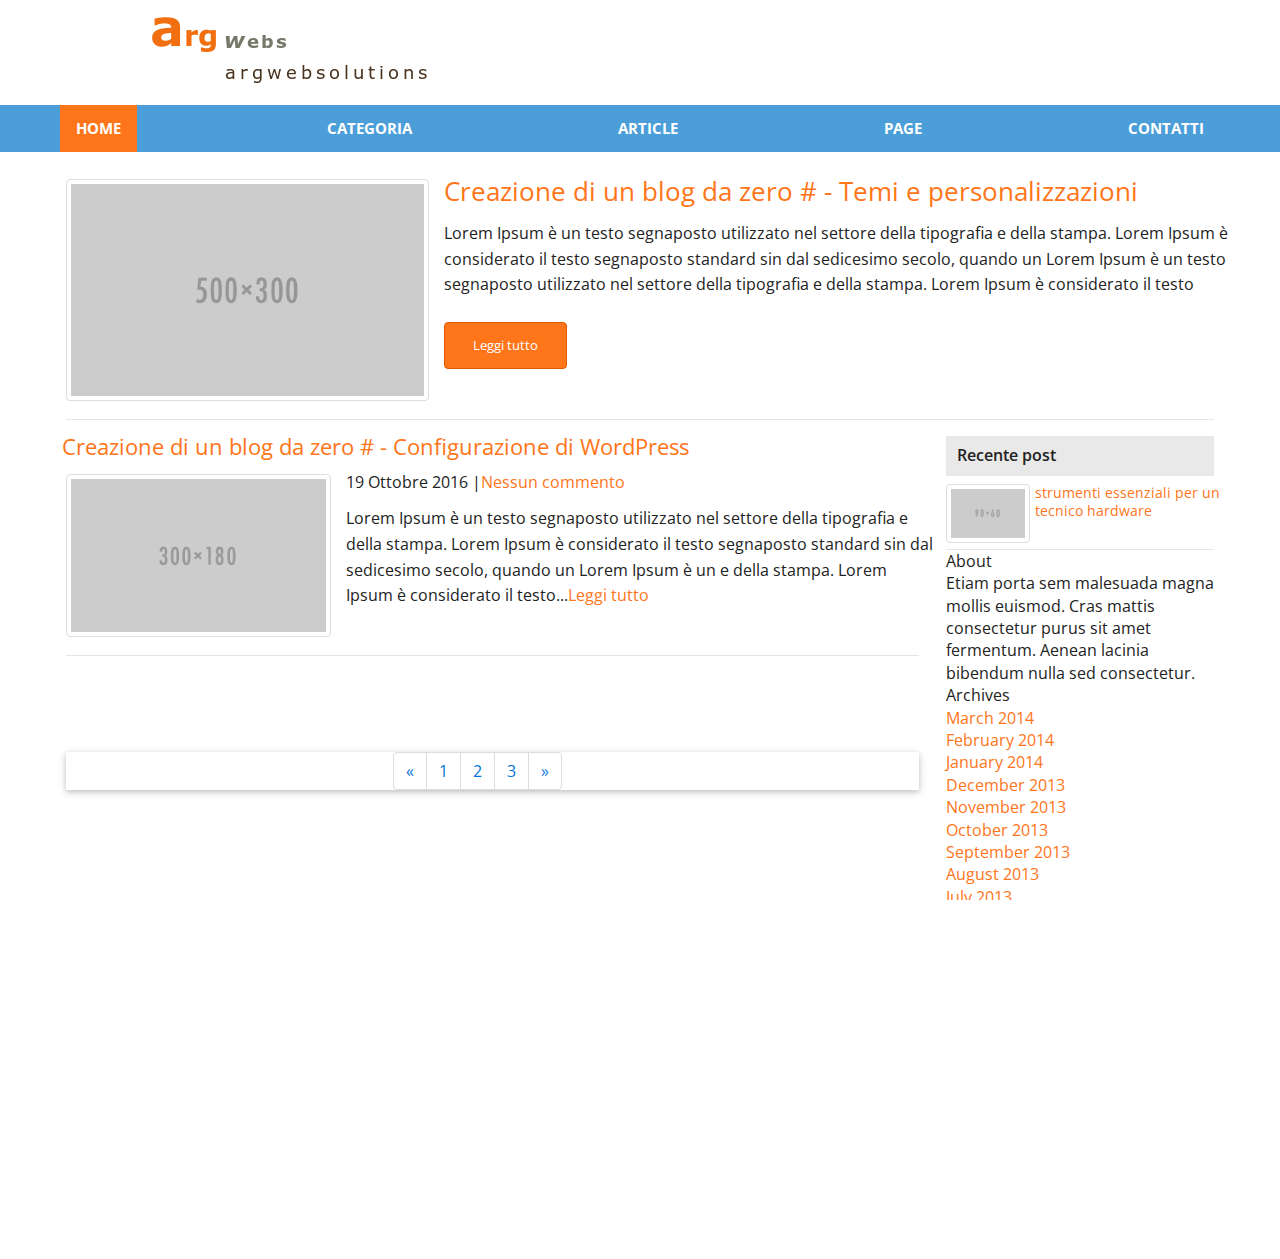
<file: index.html>
<!DOCTYPE html>
<html lang="it">
<head>
    <meta charset="UTF-8">
    <title>Come creare o gestire sito web o blog |ThemeSolo </title>
        <meta name="viewport" content="width=device-width, initial-scale=1, shrink-to-fit=no">
        <meta name="description" content="A Bootstrap Blog Template">
        <meta name="keywords" content="HTML,CSS,XML,JavaScript">
        <meta name="author" content="Cangue J.Ganda">
        <meta http-equiv="x-ua-compatible" content="IE=edge">
        
        <!-- Carica i file da google fonts -->
        
        <link href="https://fonts.googleapis.com/css?family=Open+Sans:400,700,700i" rel="stylesheet">
        
        <!-- Carica Icons font awesome-->
        
        <link rel="stylesheet" href="css/font-awesome.min.css">
        
        <!-- Carica i file css-->
        
        
        <link rel="stylesheet" href="css/bootsrap.css">
        <link rel="stylesheet" href="css/reset.css">
        <link rel="stylesheet" href="css/style.css">
        
         
</head>
<body>

  
  
      
<!--- ####################    start blog-logo      ########################-->
      
       <header class="blog-header">
       <div class="wrap">
        <div class="container-fluid">
        <div class="row">
        
         <div class="col-xs-12 col-md-4 logo">
          <a href="index.html">
              <img src="img/logo.png" class="logo_img" alt="logo del sito">
          </a>
          </div>
          
          <div class="col-xs-12 col-md-8 right_header">

          </div>
          </div>
        </div>
        </div>

 <!--########################  start blog-menu/search bar  ######################## -->         
         
<div class="containerMenu">
<div class="container-fluid">

  <div class="blog-menu-searcbar wrap">
         
          <button type="button" class="button-cerca hidden-md-up" data-toggle="collapse" data-target="#tab-cercare" aria-expanded="false"><i class="fa fa-search"></i></button>
         <button type="button" class="button-menu hidden-md-up" data-toggle="collapse" data-target="#menu-principale" aria-expanded="false"><i class="fa fa-reorder"></i></button>
          
          <form action="#" class="collapse" id="tab-cercare">
              <div class="content-tab-cercare">
                  <input type="text" placeholder="Cerca...">
                  <input type="submit" value="Cerca">
              </div>
          </form>
          
          
     
        	
          <nav id="menu-principale" class="collapse ">
              
              <ul role="menu">
                  <li role="menuitem" class="active"><a href="index.html">Home</a></li>
                  <li><a href="category.html">categoria</a></li>
                  <li><a href="single-article.html">article</a></li>
                  <li><a href="single-page.html">page</a></li>
                  <li><a href="contato.html">contatti</a></li>
              </ul>
          </nav>
            
       </div> <!--end /.blog-menu/search bar   -->
          </div></div>
           
           
       </header>
        
        
   
    
	
    <main class="blog-home">
    
<!---########################  start blog-vetrina  ########################-->
         <div class="blog-vetrina">
          <article itemscope itemtype="http://schema.org/BlogPosting">
        <div class="container-fluid">
       
         <div class="row">
          <div class="col-xs-12 col-md-4 vetimg">
          
          <img class="img-thumbnail" src="img/-text1.png" alt="thumbnails">
         
          </div>
          
          <div class="col-xs-12 col-md-8 conteent-p">
              <header> 
              <h2> <a href="#"> Creazione di un blog da zero #  - Temi e personalizzazioni</a></h2> 
              </header>
           
           <p> Lorem Ipsum è un testo segnaposto utilizzato nel settore della tipografia e della stampa. Lorem Ipsum è considerato il testo segnaposto standard sin dal sedicesimo secolo, quando un Lorem Ipsum è un testo segnaposto utilizzato nel settore della tipografia e della stampa. Lorem Ipsum è considerato il testo </p>
           
           
            <button type="button" class="btn btn-success">Leggi tutto</button> 
            </div>
         </div>
        </div>
           </article>
            <hr>
           </div><!--end /.blog-vetrina  -->
          


<div class="container-fluid">

      <div class="row">
      
<!---######################## start article-list ########################-->
      <div class=" col-md-12 col-lg-9 article-listx">
       
        <article class="row" itemscope itemtype="http://schema.org/BlogPosting">
             <header style="width: 100%;"> 
              <h3> <a href="#">Creazione di un blog da zero #  - Configurazione di WordPress</a></h3> 
              </header>
              
          <div class="col-xs-12 col-md-12 col-lg-4 conteimg"> 
          <img class="img-thumbnail" src="img/-text2.png" alt="thumbnails">
          </div>
          
          <div class="col-xs-12 col-md-12 col-lg-8 conteent-p ">
          <span class="post-mata"> 
           <span class="posted-on">19 Ottobre 2016 </span>|<span class="comentario">Nessun commento</span>
              </span>
           
           <p> Lorem Ipsum è un testo segnaposto utilizzato nel settore della tipografia e della stampa. Lorem Ipsum è considerato il testo segnaposto standard sin dal sedicesimo secolo, quando un Lorem Ipsum è un  e della stampa. Lorem Ipsum è considerato il testo...<a href="#">Leggi tutto</a> </p>
           
           </div>
            

          


        </article> <hr>
        
<!---######################## blog-pagination   ########################-->
<div class="blog-pagination">
<nav aria-label="Page navigation">
  <ul class="pagination">
    <li class="page-item">
      <a class="page-link" href="#" aria-label="Previous">
        <span aria-hidden="true">&laquo;</span>
        <span class="sr-only">Previous</span>
      </a>
    </li>
    <li class="page-item"><a class="page-link" href="#">1</a></li>
    <li class="page-item"><a class="page-link" href="#">2</a></li>
    <li class="page-item"><a class="page-link" href="#">3</a></li>
    <li class="page-item">
      <a class="page-link" href="#" aria-label="Next">
        <span aria-hidden="true">&raquo;</span>
        <span class="sr-only">Next</span>
      </a>
    </li>
  </ul>
</nav>
</div>       
        
        
        
         
           </div><!--end /.article-list  -->
        
<!---######################## blog-sidebar  ########################-->
       
        <aside class="col-md-12 col-lg-3 blog-sidebar ">
        
         <h4 class="h6"> Recente post</h4>
        <div class="row recentPost">
          
           <div class="col-xs-3 col-sm-2 col-md-4 sideimg"> <img class="img-thumbnail" src="img/-text3.png" alt="thumbnails">
           </div>
           <div class=" col-xs-9 col-sm-10 col-md-8 sidetx "> <a href="#"> strumenti essenziali per un tecnico hardware
           </a> </div>
            
            
        </div>
         <hr class="sideHr">
          <div class="sidebar-module sidebar-module-inset">
            <h4>About</h4>
            <p>Etiam porta <em>sem malesuada magna</em> mollis euismod. Cras mattis consectetur purus sit amet fermentum. Aenean lacinia bibendum nulla sed consectetur.</p>
          </div>
          <div class="sidebar-module">
            <h5>Archives</h5>
            <ol class="list-unstyled">
              <li><a href="#">March 2014</a></li>
              <li><a href="#">February 2014</a></li>
              <li><a href="#">January 2014</a></li>
              <li><a href="#">December 2013</a></li>
              <li><a href="#">November 2013</a></li>
              <li><a href="#">October 2013</a></li>
              <li><a href="#">September 2013</a></li>
              <li><a href="#">August 2013</a></li>
              <li><a href="#">July 2013</a></li>
              <li><a href="#">June 2013</a></li>
              <li><a href="#">May 2013</a></li>
              <li><a href="#">April 2013</a></li>
            </ol>
          </div>
          <div class="sidebar-module">
            <h4>Elsewhere</h4>
            <ol class="list-unstyled">
              <li><a href="#">GitHub</a></li>
              <li><a href="#">Twitter</a></li>
              <li><a href="#">Facebook</a></li>
            </ol>
          </div>
        </aside><!-- /.blog-sidebar -->

      </div><!-- /.row -->

    </div><!--end /.article-list  -->

        

    </main><!--end / main  -->
      
    
<!--######################## blog-footer  ########################-->
    <footer class="blog-footer">
     
      <div class="suport">
       <div class="blog-footer-menu">
 
          <div class="cantainer">
            <div class="row">
            
            <div class="col-xs-12 col-sm-6 col-md-6">
             <ul class="footer-menu">
            <li><a href="#">Principal</a></li>
            <li><a href="#">Cursos</a></li>
            <li><a href="#">Fórum</a></li>
            <li><a href="#">Siga</a></li>
            <li><a href="#">Sobre</a></li>
            <li><a href="#">Contato</a></li>
            </ul>
            </div>

       
         <div class="col-xs-12 col-sm-6 col-md-6">
         <ul class="footer-social">
            <li><a href="#"><span id="#"></span>Facebook</a></li>
            <li><a href="#"><span id="##"></span>Twiter</a></li>
            <li><a href="#"><span id="###"></span>Youtube</a></li>
        </ul></div>
    
        </div>
        </div>
        
        
        </div>
        </div>
        
        <p class="text-center ">© 2017 - argwebs | Tutti i diritti riservati <br>
E 'vietata la riproduzione totale o parziale di qualsiasi contenuto di questo sito web.site.</p>

    </footer>
   
    <a class="Tornasu" href="#">Torna su</a>
  
    
 <!-- Carica i file javascript e jquery carica prima jquey -->
   
    <script src="js/jquery-3.1.1.min.js"></script>
    <script src="js/bootstrap.min.js"></script>
    
</body>
</html>
</file>
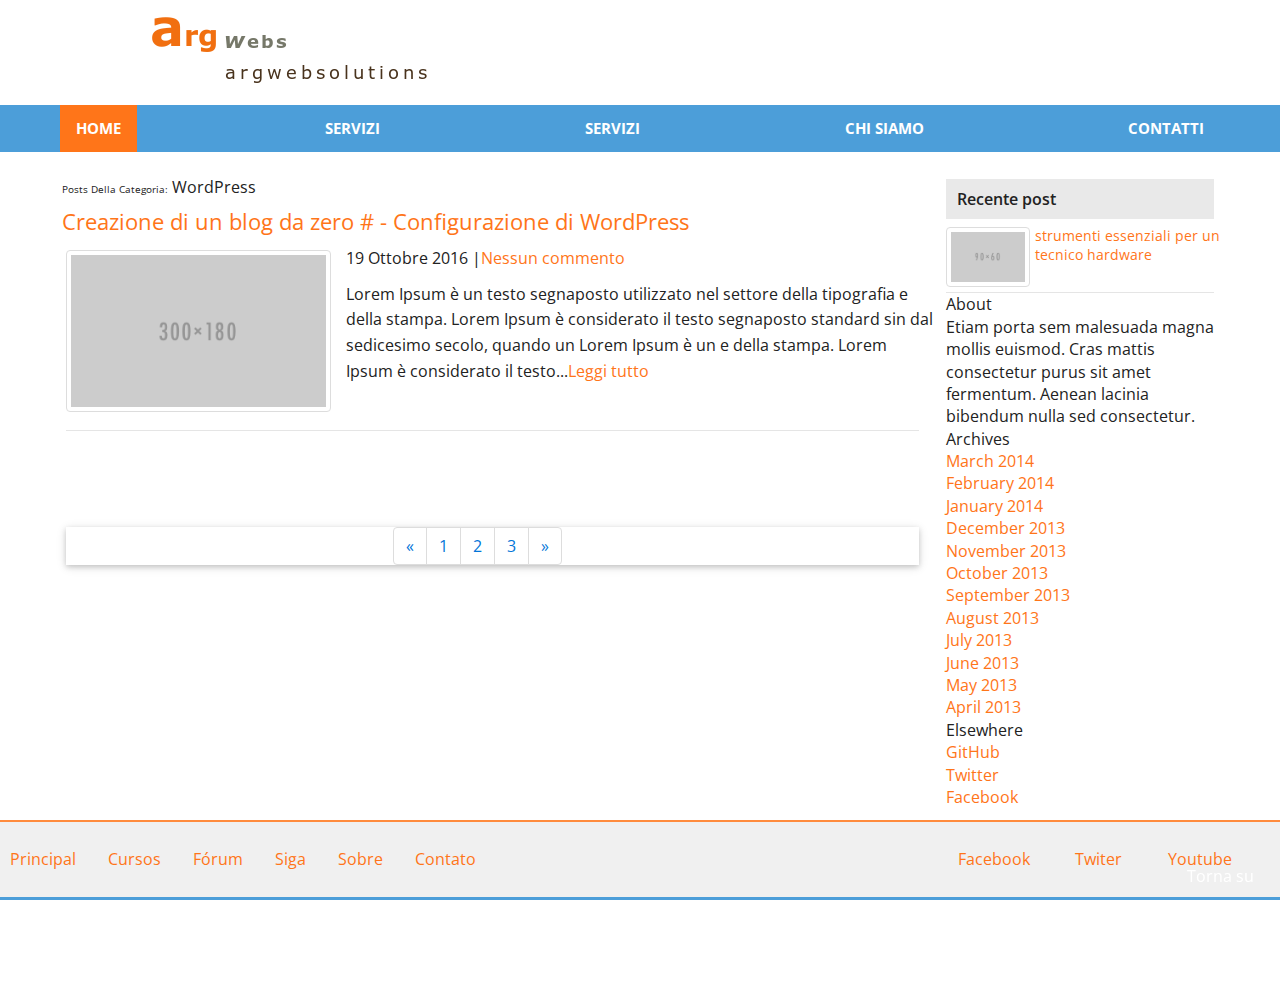
<file: category.html>
<!DOCTYPE html>
<html lang="it">
<head>
    <meta charset="UTF-8">
    <title>Come creare o gestire sito web o blog |ThemeSolo </title>
        <meta name="viewport" content="width=device-width, initial-scale=1, shrink-to-fit=no">
        <meta name="description" content="A Bootstrap Blog Template">
        <meta name="keywords" content="HTML,CSS,XML,JavaScript">
        <meta name="author" content="Cangue J.Ganda">
        <meta http-equiv="x-ua-compatible" content="IE=edge">
        
        <!-- Carica i file da google fonts -->
        
        <link href="https://fonts.googleapis.com/css?family=Open+Sans:400,700,700i" rel="stylesheet">
        
        <!-- Carica Icons font awesome-->
        
        <link rel="stylesheet" href="css/font-awesome.min.css">
        
        <!-- Carica i file css-->
        
        
        <link rel="stylesheet" href="css/bootsrap.css">
        <link rel="stylesheet" href="css/reset.css">
    
        <link rel="stylesheet" href="css/style.css">
        
         
</head>
<body>

  
    <section class="blog-header">
      
<!--- ####################    start blog-logo      ########################-->
      
       <header class="testata">
       <div class="wrap">
        <div class="container-fluid">
        <div class="row">
        
         <div class="col-xs-12 col-md-4 logo">
          <a href="index.html">
              <img src="img/logo.png" class="logo_img" alt="logo del sito">
          </a>
          </div>
          
          <div class="col-xs-12 col-md-8 right_header">

          </div>
          </div>
        </div>
        </div>

 <!--########################  start blog-menu/search bar  ######################## -->         
         
<div class="containerMenu">
<div class="container-fluid">

  <div class="blog-menu-searcbar wrap">
         
          <button type="button" class="button-cerca hidden-md-up" data-toggle="collapse" data-target="#tab-cercare" aria-expanded="false"><i class="fa fa-search"></i></button>
         <button type="button" class="button-menu hidden-md-up" data-toggle="collapse" data-target="#menu-principale" aria-expanded="false"><i class="fa fa-reorder"></i></button>
          
          <form action="#" class="collapse" id="tab-cercare">
              <div class="content-tab-cercare">
                  <input type="text" placeholder="Cerca...">
                  <input type="submit" value="Cerca">
              </div>
          </form>
          
          
     
        	
          <nav  role="menubar" id="menu-principale" class="collapse ">
              
              <ul role="menu">
                  <li role="menuitem" class="active"><a href="index.html">Home</a></li>
                  <li><a href="#">servizi</a></li>
                  <li><a href="#">servizi</a></li>
                  <li><a href="#">chi siamo</a></li>
                  <li><a href="#">contatti</a></li>
              </ul>
          </nav>
            
       </div> <!--end /.blog-menu/search bar   -->
          </div></div>
           
           
       </header>
        
        
    </section>
    
	
    <main  role="main" class="blog-category">
    
<!---########################  start blog-vetrina  ########################-->

          


<div class="container-fluid">

      <div class="row">
      
<!---######################## start article-list ########################-->
      <div class=" col-md-12 col-lg-9 article-listx">
       
        <article class="row" itemscope itemtype="http://schema.org/BlogPosting">
            <span class="xcategx"> <small>Posts della categoria:</small> WordPress</span>
             <header style="width: 100%;"> 
              <h3> <a href="#">Creazione di un blog da zero #  - Configurazione di WordPress</a></h3> 
              </header>
              
          <div class="col-xs-12 col-md-12 col-lg-4 conteimg"> 
          <img class="img-thumbnail" src="img/-text2.png" alt="thumbnails">
          </div>
          
          <div class="col-xs-12 col-md-12 col-lg-8 conteent-p ">
          <span class="post-mata"> 
           <span class="posted-on">19 Ottobre 2016 </span>|<span class="comentario">Nessun commento</span>
              </span>
           
           <p> Lorem Ipsum è un testo segnaposto utilizzato nel settore della tipografia e della stampa. Lorem Ipsum è considerato il testo segnaposto standard sin dal sedicesimo secolo, quando un Lorem Ipsum è un  e della stampa. Lorem Ipsum è considerato il testo...<a href="#">Leggi tutto</a> </p>
           
           </div>
            

          


        </article> <hr>
        
<!---######################## blog-pagination   ########################-->
<div class="blog-pagination">
<nav aria-label="Page navigation">
  <ul class="pagination">
    <li class="page-item">
      <a class="page-link" href="#" aria-label="Previous">
        <span aria-hidden="true">&laquo;</span>
        <span class="sr-only">Previous</span>
      </a>
    </li>
    <li class="page-item"><a class="page-link" href="#">1</a></li>
    <li class="page-item"><a class="page-link" href="#">2</a></li>
    <li class="page-item"><a class="page-link" href="#">3</a></li>
    <li class="page-item">
      <a class="page-link" href="#" aria-label="Next">
        <span aria-hidden="true">&raquo;</span>
        <span class="sr-only">Next</span>
      </a>
    </li>
  </ul>
</nav>
</div>       
        
        
        
         
           </div><!--end /.article-list  -->
        
<!---######################## blog-sidebar  ########################-->
       
        <aside class="col-md-12 col-lg-3 blog-sidebar xcate ">
        
         <h4 class="h6"> Recente post</h4>
        <div class="row recentPost">
          
           <div class="col-xs-3 col-sm-2 col-md-4 sideimg"> <img class="img-thumbnail" src="img/-text3.png" alt="thumbnails">
           </div>
           <div class=" col-xs-9 col-sm-10 col-md-8 sidetx "> <a href="#"> strumenti essenziali per un tecnico hardware
           </a> </div>
            
            
        </div>
         <hr class="sideHr">
          <div class="sidebar-module sidebar-module-inset">
            <h4>About</h4>
            <p>Etiam porta <em>sem malesuada magna</em> mollis euismod. Cras mattis consectetur purus sit amet fermentum. Aenean lacinia bibendum nulla sed consectetur.</p>
          </div>
          <div class="sidebar-module">
            <h5>Archives</h5>
            <ol class="list-unstyled">
              <li><a href="#">March 2014</a></li>
              <li><a href="#">February 2014</a></li>
              <li><a href="#">January 2014</a></li>
              <li><a href="#">December 2013</a></li>
              <li><a href="#">November 2013</a></li>
              <li><a href="#">October 2013</a></li>
              <li><a href="#">September 2013</a></li>
              <li><a href="#">August 2013</a></li>
              <li><a href="#">July 2013</a></li>
              <li><a href="#">June 2013</a></li>
              <li><a href="#">May 2013</a></li>
              <li><a href="#">April 2013</a></li>
            </ol>
          </div>
          <div class="sidebar-module">
            <h4>Elsewhere</h4>
            <ol class="list-unstyled">
              <li><a href="#">GitHub</a></li>
              <li><a href="#">Twitter</a></li>
              <li><a href="#">Facebook</a></li>
            </ol>
          </div>
        </aside><!-- /.blog-sidebar -->

      </div><!-- /.row -->

    </div><!--end /.article-list  -->

        

    </main><!--end / main  -->
      
    
<!--######################## blog-footer  ########################-->
    <footer class="blog-footer">
     
      <div class="suport">
       <div class="blog-footer-menu">
 
          <div class="cantainer">
            <div class="row">
            
            <div class="col-xs-12 col-sm-6 col-md-6">
             <ul class="footer-menu">
            <li><a href="#">Principal</a></li>
            <li><a href="#">Cursos</a></li>
            <li><a href="#">Fórum</a></li>
            <li><a href="#">Siga</a></li>
            <li><a href="#">Sobre</a></li>
            <li><a href="#">Contato</a></li>
            </ul>
            </div>

       
         <div class="col-xs-12 col-sm-6 col-md-6">
         <ul class="footer-social">
            <li><a href="#"><span id="#"></span>Facebook</a></li>
            <li><a href="#"><span id="##"></span>Twiter</a></li>
            <li><a href="#"><span id="###"></span>Youtube</a></li>
        </ul></div>
    
        </div>
        </div>
        
        
        </div>
        </div>
        
        <p class="text-center ">© 2017 - argwebs | Tutti i diritti riservati <br>
E 'vietata la riproduzione totale o parziale di qualsiasi contenuto di questo sito web.site.</p>

    </footer>
   
    <a class="Tornasu" href="#">Torna su</a>
  
    
 <!-- Carica i file javascript e jquery carica prima jquey -->
   
    <script src="js/jquery-3.1.1.min.js"></script>
    <script src="js/bootstrap.min.js"></script>
    
</body>
</html>
</file>
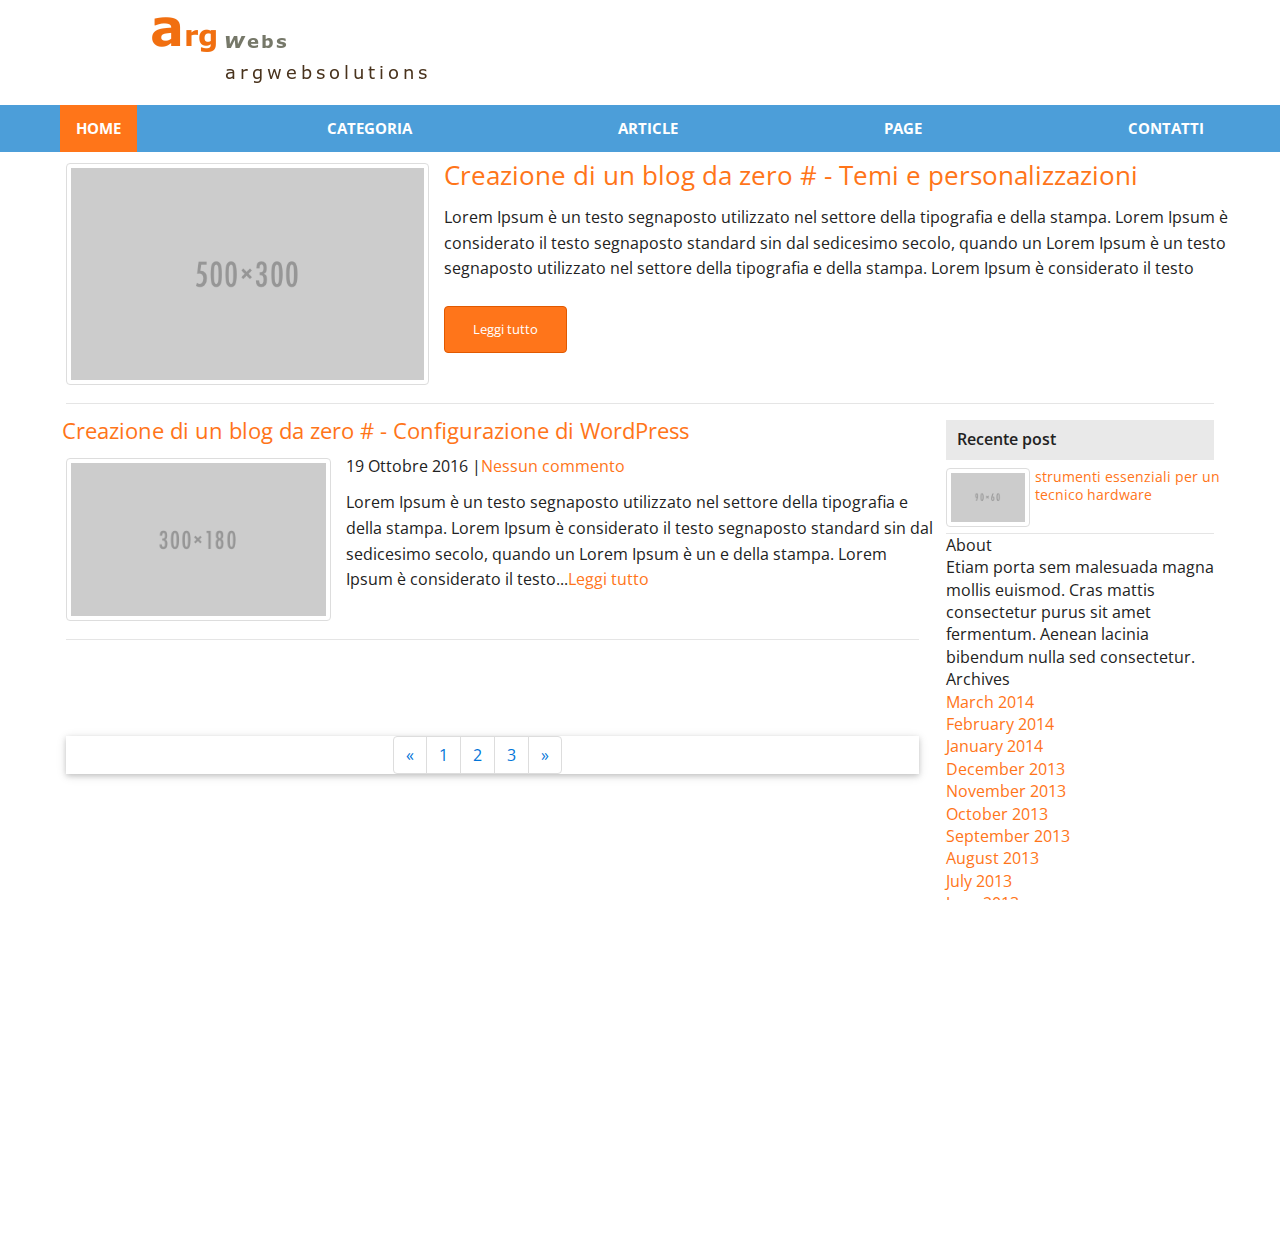
<file: contato.html>
<!DOCTYPE html>
<html lang="it">
<head>
    <meta charset="UTF-8">
    <title>Come creare o gestire sito web o blog |ThemeSolo </title>
        <meta name="viewport" content="width=device-width, initial-scale=1, shrink-to-fit=no">
        <meta name="description" content="A Bootstrap Blog Template">
        <meta name="keywords" content="HTML,CSS,XML,JavaScript">
        <meta name="author" content="Cangue J.Ganda">
        <meta http-equiv="x-ua-compatible" content="IE=edge">
        
        <!-- Carica i file da google fonts -->
        
        <link href="https://fonts.googleapis.com/css?family=Open+Sans:400,700,700i" rel="stylesheet">
        
        <!-- Carica Icons font awesome-->
        
        <link rel="stylesheet" href="css/font-awesome.min.css">
        
        <!-- Carica i file css-->
        
        
        <link rel="stylesheet" href="css/bootsrap.css">
        <link rel="stylesheet" href="css/reset.css">
    
        <link rel="stylesheet" href="css/style.css">
        
         
</head>
<body>

  
<!--- ####################    start blog-logo      ########################-->
      
       <header class="blog-header">
       <div class="wrap">
        <div class="container-fluid">
        <div class="row">
        
         <div class="col-xs-12 col-md-4 logo">
          <a href="index.html">
              <img src="img/logo.png" class="logo_img" alt="logo del sito">
          </a>
          </div>
          
          <div class="col-xs-12 col-md-8 right_header">

          </div>
          </div>
        </div>
        </div>

 <!--########################  start blog-menu/search bar  ######################## -->         
         
<div class="containerMenu">
<div class="container-fluid">

  <div class="blog-menu-searcbar wrap">
         
          <button type="button" class="button-cerca hidden-md-up" data-toggle="collapse" data-target="#tab-cercare" aria-expanded="false"><i class="fa fa-search"></i></button>
         <button type="button" class="button-menu hidden-md-up" data-toggle="collapse" data-target="#menu-principale" aria-expanded="false"><i class="fa fa-reorder"></i></button>
          
          <form action="#" class="collapse" id="tab-cercare">
              <div class="content-tab-cercare">
                  <input type="text" placeholder="Cerca...">
                  <input type="submit" value="Cerca">
              </div>
          </form>
          
          
     
        	
          <nav id="menu-principale" class="collapse ">
              
              <ul role="menu">
                  <li role="menuitem" class="active"><a href="index.html">Home</a></li>
                  <li><a href="category.html">categoria</a></li>
                  <li><a href="single-article.html">article</a></li>
                  <li><a href="single-page.html">page</a></li>
                  <li><a href="contato.html">contatti</a></li>
              </ul>
          </nav>
            
       </div> <!--end /.blog-menu/search bar   -->
          </div></div>
           
           
       </header>
    
	
    <main class="contato">
    
<!---########################  start blog-vetrina  ########################-->
         <div class="blog-vetrina">
          <article itemscope itemtype="http://schema.org/BlogPosting">
        <div class="container-fluid">
       
         <div class="row">
          <div class="col-xs-12 col-md-4 vetimg">
          
          <img class="img-thumbnail" src="img/-text1.png" alt="thumbnails">
         
          </div>
          
          <div class="col-xs-12 col-md-8 conteent-p">
              <header> 
              <h2> <a href="#"> Creazione di un blog da zero #  - Temi e personalizzazioni</a></h2> 
              </header>
           
           <p> Lorem Ipsum è un testo segnaposto utilizzato nel settore della tipografia e della stampa. Lorem Ipsum è considerato il testo segnaposto standard sin dal sedicesimo secolo, quando un Lorem Ipsum è un testo segnaposto utilizzato nel settore della tipografia e della stampa. Lorem Ipsum è considerato il testo </p>
           
           
            <button type="button" class="btn btn-success">Leggi tutto</button> 
            </div>
         </div>
        </div>
           </article>
            <hr>
           </div><!--end /.blog-vetrina  -->
          


<div class="container-fluid">

      <div class="row">
      
<!---######################## start article-list ########################-->
      <div class=" col-md-12 col-lg-9 article-listx">
       
        <article class="row" itemscope itemtype="http://schema.org/BlogPosting">
             <header style="width: 100%;"> 
              <h3> <a href="#">Creazione di un blog da zero #  - Configurazione di WordPress</a></h3> 
              </header>
              
          <div class="col-xs-12 col-md-12 col-lg-4 conteimg"> 
          <img class="img-thumbnail" src="img/-text2.png" alt="thumbnails">
          </div>
          
          <div class="col-xs-12 col-md-12 col-lg-8 conteent-p ">
          <span class="post-mata"> 
           <span class="posted-on">19 Ottobre 2016 </span>|<span class="comentario">Nessun commento</span>
              </span>
           
           <p> Lorem Ipsum è un testo segnaposto utilizzato nel settore della tipografia e della stampa. Lorem Ipsum è considerato il testo segnaposto standard sin dal sedicesimo secolo, quando un Lorem Ipsum è un  e della stampa. Lorem Ipsum è considerato il testo...<a href="#">Leggi tutto</a> </p>
           
           </div>
            

          


        </article> <hr>
        
<!---######################## blog-pagination   ########################-->
<div class="blog-pagination">
<nav aria-label="Page navigation">
  <ul class="pagination">
    <li class="page-item">
      <a class="page-link" href="#" aria-label="Previous">
        <span aria-hidden="true">&laquo;</span>
        <span class="sr-only">Previous</span>
      </a>
    </li>
    <li class="page-item"><a class="page-link" href="#">1</a></li>
    <li class="page-item"><a class="page-link" href="#">2</a></li>
    <li class="page-item"><a class="page-link" href="#">3</a></li>
    <li class="page-item">
      <a class="page-link" href="#" aria-label="Next">
        <span aria-hidden="true">&raquo;</span>
        <span class="sr-only">Next</span>
      </a>
    </li>
  </ul>
</nav>
</div>       
        
        
        
         
           </div><!--end /.article-list  -->
        
<!---######################## blog-sidebar  ########################-->
       
        <aside class="col-md-12 col-lg-3 blog-sidebar ">
        
         <h4 class="h6"> Recente post</h4>
        <div class="row recentPost">
          
           <div class="col-xs-3 col-sm-2 col-md-4 sideimg"> <img class="img-thumbnail" src="img/-text3.png" alt="thumbnails">
           </div>
           <div class=" col-xs-9 col-sm-10 col-md-8 sidetx "> <a href="#"> strumenti essenziali per un tecnico hardware
           </a> </div>
            
            
        </div>
         <hr class="sideHr">
          <div class="sidebar-module sidebar-module-inset">
            <h4>About</h4>
            <p>Etiam porta <em>sem malesuada magna</em> mollis euismod. Cras mattis consectetur purus sit amet fermentum. Aenean lacinia bibendum nulla sed consectetur.</p>
          </div>
          <div class="sidebar-module">
            <h5>Archives</h5>
            <ol class="list-unstyled">
              <li><a href="#">March 2014</a></li>
              <li><a href="#">February 2014</a></li>
              <li><a href="#">January 2014</a></li>
              <li><a href="#">December 2013</a></li>
              <li><a href="#">November 2013</a></li>
              <li><a href="#">October 2013</a></li>
              <li><a href="#">September 2013</a></li>
              <li><a href="#">August 2013</a></li>
              <li><a href="#">July 2013</a></li>
              <li><a href="#">June 2013</a></li>
              <li><a href="#">May 2013</a></li>
              <li><a href="#">April 2013</a></li>
            </ol>
          </div>
          <div class="sidebar-module">
            <h4>Elsewhere</h4>
            <ol class="list-unstyled">
              <li><a href="#">GitHub</a></li>
              <li><a href="#">Twitter</a></li>
              <li><a href="#">Facebook</a></li>
            </ol>
          </div>
        </aside><!-- /.blog-sidebar -->

      </div><!-- /.row -->

    </div><!--end /.article-list  -->

        

    </main><!--end / main  -->
      
    
<!--######################## blog-footer  ########################-->
    <footer class="blog-footer">
     
      <div class="suport">
       <div class="blog-footer-menu">
 
          <div class="cantainer">
            <div class="row">
            
            <div class="col-xs-12 col-sm-6 col-md-6">
             <ul class="footer-menu">
            <li><a href="#">Principal</a></li>
            <li><a href="#">Cursos</a></li>
            <li><a href="#">Fórum</a></li>
            <li><a href="#">Siga</a></li>
            <li><a href="#">Sobre</a></li>
            <li><a href="#">Contato</a></li>
            </ul>
            </div>

       
         <div class="col-xs-12 col-sm-6 col-md-6">
         <ul class="footer-social">
            <li><a href="#"><span id="#"></span>Facebook</a></li>
            <li><a href="#"><span id="##"></span>Twiter</a></li>
            <li><a href="#"><span id="###"></span>Youtube</a></li>
        </ul></div>
    
        </div>
        </div>
        
        
        </div>
        </div>
        
        <p class="text-center ">© 2017 - argwebs | Tutti i diritti riservati <br>
E 'vietata la riproduzione totale o parziale di qualsiasi contenuto di questo sito web.site.</p>

    </footer>
   
    <a class="Tornasu" href="#">Torna su</a>
  
    
 <!-- Carica i file javascript e jquery carica prima jquey -->
   
    <script src="js/jquery-3.1.1.min.js"></script>
    <script src="js/bootstrap.min.js"></script>
    
</body>
</html>
</file>
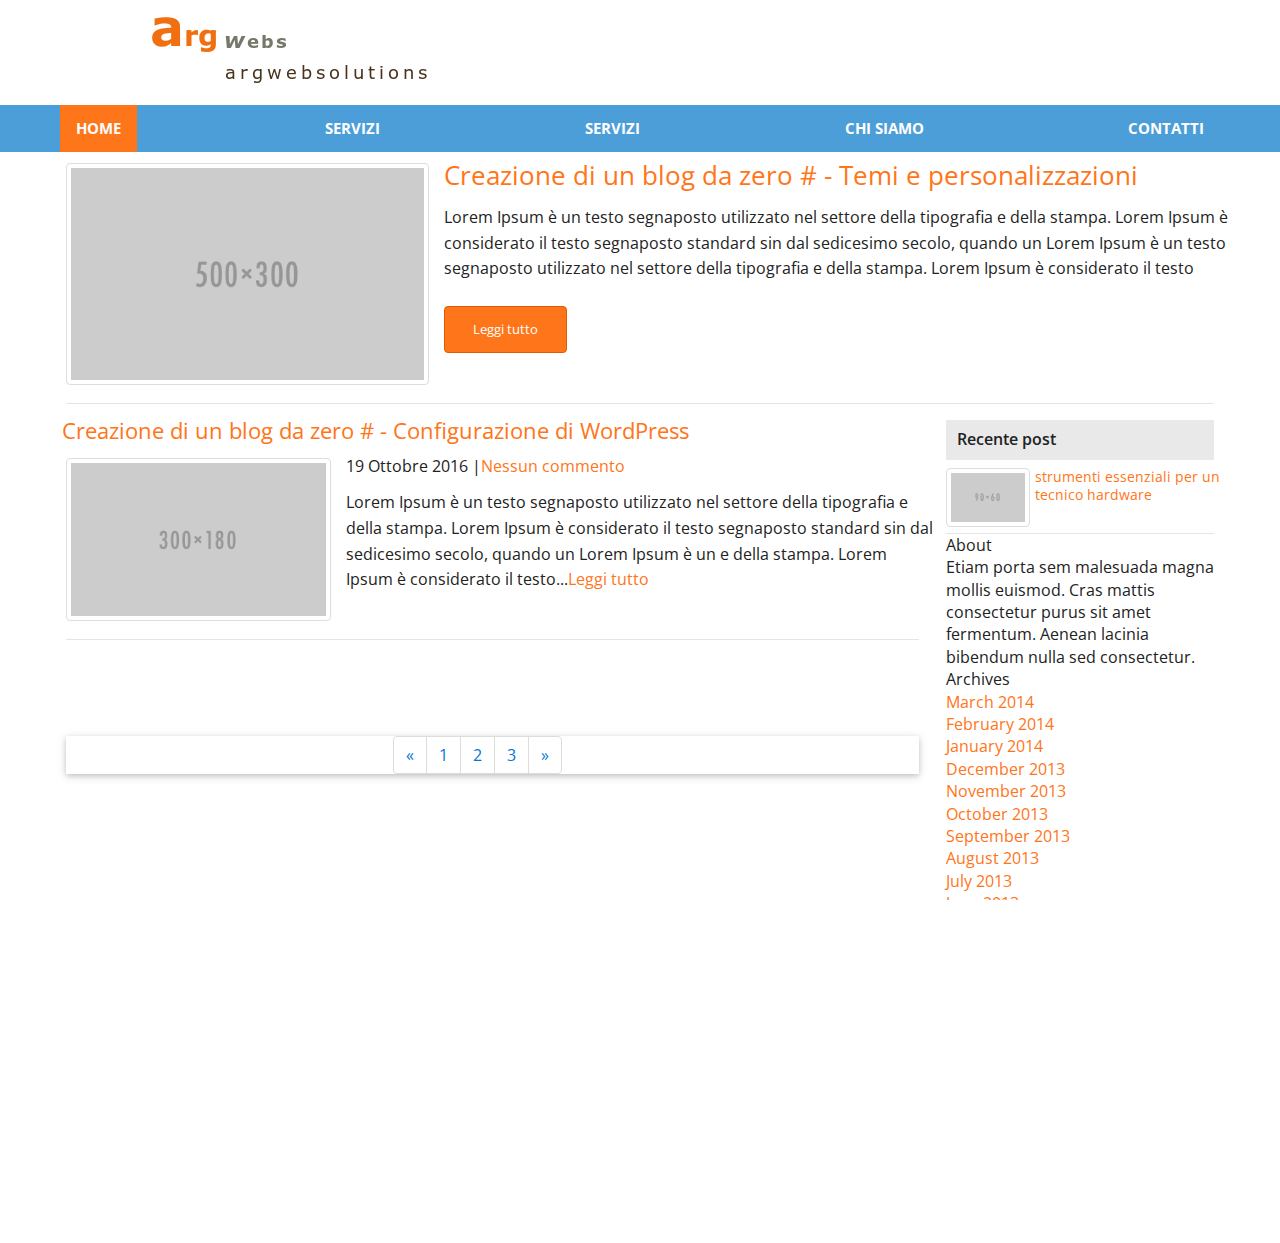
<file: single-article.html>
<!DOCTYPE html>
<html lang="it">
<head>
    <meta charset="UTF-8">
    <title>Come creare o gestire sito web o blog |ThemeSolo </title>
        <meta name="viewport" content="width=device-width, initial-scale=1, shrink-to-fit=no">
        <meta name="description" content="A Bootstrap Blog Template">
        <meta name="keywords" content="HTML,CSS,XML,JavaScript">
        <meta name="author" content="Cangue J.Ganda">
        <meta http-equiv="x-ua-compatible" content="IE=edge">
        
        <!-- Carica i file da google fonts -->
        
        <link href="https://fonts.googleapis.com/css?family=Open+Sans:400,700,700i" rel="stylesheet">
        
        <!-- Carica Icons font awesome-->
        
        <link rel="stylesheet" href="css/font-awesome.min.css">
        
        <!-- Carica i file css-->
        
        
        <link rel="stylesheet" href="css/bootsrap.css">
        <link rel="stylesheet" href="css/reset.css">
    
        <link rel="stylesheet" href="css/style.css">
        
         
</head>
<body>

  
    <section class="blog-header">
      
<!--- ####################    start blog-logo      ########################-->
      
       <header class="testata">
       <div class="wrap">
        <div class="container-fluid">
        <div class="row">
        
         <div class="col-xs-12 col-md-4 logo">
          <a href="index.html">
              <img src="img/logo.png" class="logo_img" alt="logo del sito">
          </a>
          </div>
          
          <div class="col-xs-12 col-md-8 right_header">

          </div>
          </div>
        </div>
        </div>

 <!--########################  start blog-menu/search bar  ######################## -->         
         
<div class="containerMenu">
<div class="container-fluid">

  <div class="blog-menu-searcbar wrap">
         
          <button type="button" class="button-cerca hidden-md-up" data-toggle="collapse" data-target="#tab-cercare" aria-expanded="false"><i class="fa fa-search"></i></button>
         <button type="button" class="button-menu hidden-md-up" data-toggle="collapse" data-target="#menu-principale" aria-expanded="false"><i class="fa fa-reorder"></i></button>
          
          <form action="#" class="collapse" id="tab-cercare">
              <div class="content-tab-cercare">
                  <input type="text" placeholder="Cerca...">
                  <input type="submit" value="Cerca">
              </div>
          </form>
          
          
     
        	
          <nav  role="menubar" id="menu-principale" class="collapse ">
              
              <ul role="menu">
                  <li role="menuitem" class="active"><a href="index.html">Home</a></li>
                  <li><a href="#">servizi</a></li>
                  <li><a href="#">servizi</a></li>
                  <li><a href="#">chi siamo</a></li>
                  <li><a href="#">contatti</a></li>
              </ul>
          </nav>
            
       </div> <!--end /.blog-menu/search bar   -->
          </div></div>
           
           
       </header>
        
        
    </section>
    
	
    <main  role="main" class="single-article">
    
<!---########################  start blog-vetrina  ########################-->
         <div class="blog-vetrina">
          <article itemscope itemtype="http://schema.org/BlogPosting">
        <div class="container-fluid">
       
         <div class="row">
          <div class="col-xs-12 col-md-4 vetimg">
          
          <img class="img-thumbnail" src="img/-text1.png" alt="thumbnails">
         
          </div>
          
          <div class="col-xs-12 col-md-8 conteent-p">
              <header> 
              <h2> <a href="#"> Creazione di un blog da zero #  - Temi e personalizzazioni</a></h2> 
              </header>
           
           <p> Lorem Ipsum è un testo segnaposto utilizzato nel settore della tipografia e della stampa. Lorem Ipsum è considerato il testo segnaposto standard sin dal sedicesimo secolo, quando un Lorem Ipsum è un testo segnaposto utilizzato nel settore della tipografia e della stampa. Lorem Ipsum è considerato il testo </p>
           
           
            <button type="button" class="btn btn-success">Leggi tutto</button> 
            </div>
         </div>
        </div>
           </article>
            <hr>
           </div><!--end /.blog-vetrina  -->
          


<div class="container-fluid">

      <div class="row">
      
<!---######################## start article-list ########################-->
      <div class=" col-md-12 col-lg-9 article-listx">
       
        <article class="row" itemscope itemtype="http://schema.org/BlogPosting">
             <header style="width: 100%;"> 
              <h3> <a href="#">Creazione di un blog da zero #  - Configurazione di WordPress</a></h3> 
              </header>
              
          <div class="col-xs-12 col-md-12 col-lg-4 conteimg"> 
          <img class="img-thumbnail" src="img/-text2.png" alt="thumbnails">
          </div>
          
          <div class="col-xs-12 col-md-12 col-lg-8 conteent-p ">
          <span class="post-mata"> 
           <span class="posted-on">19 Ottobre 2016 </span>|<span class="comentario">Nessun commento</span>
              </span>
           
           <p> Lorem Ipsum è un testo segnaposto utilizzato nel settore della tipografia e della stampa. Lorem Ipsum è considerato il testo segnaposto standard sin dal sedicesimo secolo, quando un Lorem Ipsum è un  e della stampa. Lorem Ipsum è considerato il testo...<a href="#">Leggi tutto</a> </p>
           
           </div>
            

          


        </article> <hr>
        
<!---######################## blog-pagination   ########################-->
<div class="blog-pagination">
<nav aria-label="Page navigation">
  <ul class="pagination">
    <li class="page-item">
      <a class="page-link" href="#" aria-label="Previous">
        <span aria-hidden="true">&laquo;</span>
        <span class="sr-only">Previous</span>
      </a>
    </li>
    <li class="page-item"><a class="page-link" href="#">1</a></li>
    <li class="page-item"><a class="page-link" href="#">2</a></li>
    <li class="page-item"><a class="page-link" href="#">3</a></li>
    <li class="page-item">
      <a class="page-link" href="#" aria-label="Next">
        <span aria-hidden="true">&raquo;</span>
        <span class="sr-only">Next</span>
      </a>
    </li>
  </ul>
</nav>
</div>       
        
        
        
         
           </div><!--end /.article-list  -->
        
<!---######################## blog-sidebar  ########################-->
       
        <aside class="col-md-12 col-lg-3 blog-sidebar ">
        
         <h4 class="h6"> Recente post</h4>
        <div class="row recentPost">
          
           <div class="col-xs-3 col-sm-2 col-md-4 sideimg"> <img class="img-thumbnail" src="img/-text3.png" alt="thumbnails">
           </div>
           <div class=" col-xs-9 col-sm-10 col-md-8 sidetx "> <a href="#"> strumenti essenziali per un tecnico hardware
           </a> </div>
            
            
        </div>
         <hr class="sideHr">
          <div class="sidebar-module sidebar-module-inset">
            <h4>About</h4>
            <p>Etiam porta <em>sem malesuada magna</em> mollis euismod. Cras mattis consectetur purus sit amet fermentum. Aenean lacinia bibendum nulla sed consectetur.</p>
          </div>
          <div class="sidebar-module">
            <h5>Archives</h5>
            <ol class="list-unstyled">
              <li><a href="#">March 2014</a></li>
              <li><a href="#">February 2014</a></li>
              <li><a href="#">January 2014</a></li>
              <li><a href="#">December 2013</a></li>
              <li><a href="#">November 2013</a></li>
              <li><a href="#">October 2013</a></li>
              <li><a href="#">September 2013</a></li>
              <li><a href="#">August 2013</a></li>
              <li><a href="#">July 2013</a></li>
              <li><a href="#">June 2013</a></li>
              <li><a href="#">May 2013</a></li>
              <li><a href="#">April 2013</a></li>
            </ol>
          </div>
          <div class="sidebar-module">
            <h4>Elsewhere</h4>
            <ol class="list-unstyled">
              <li><a href="#">GitHub</a></li>
              <li><a href="#">Twitter</a></li>
              <li><a href="#">Facebook</a></li>
            </ol>
          </div>
        </aside><!-- /.blog-sidebar -->

      </div><!-- /.row -->

    </div><!--end /.article-list  -->

        

    </main><!--end / main  -->
      
    
<!--######################## blog-footer  ########################-->
    <footer class="blog-footer">
     
      <div class="suport">
       <div class="blog-footer-menu">
 
          <div class="cantainer">
            <div class="row">
            
            <div class="col-xs-12 col-sm-6 col-md-6">
             <ul class="footer-menu">
            <li><a href="#">Principal</a></li>
            <li><a href="#">Cursos</a></li>
            <li><a href="#">Fórum</a></li>
            <li><a href="#">Siga</a></li>
            <li><a href="#">Sobre</a></li>
            <li><a href="#">Contato</a></li>
            </ul>
            </div>

       
         <div class="col-xs-12 col-sm-6 col-md-6">
         <ul class="footer-social">
            <li><a href="#"><span id="#"></span>Facebook</a></li>
            <li><a href="#"><span id="##"></span>Twiter</a></li>
            <li><a href="#"><span id="###"></span>Youtube</a></li>
        </ul></div>
    
        </div>
        </div>
        
        
        </div>
        </div>
        
        <p class="text-center ">© 2017 - argwebs | Tutti i diritti riservati <br>
E 'vietata la riproduzione totale o parziale di qualsiasi contenuto di questo sito web.site.</p>

    </footer>
   
    <a class="Tornasu" href="#">Torna su</a>
  
    
 <!-- Carica i file javascript e jquery carica prima jquey -->
   
    <script src="js/jquery-3.1.1.min.js"></script>
    <script src="js/bootstrap.min.js"></script>
    
</body>
</html>
</file>
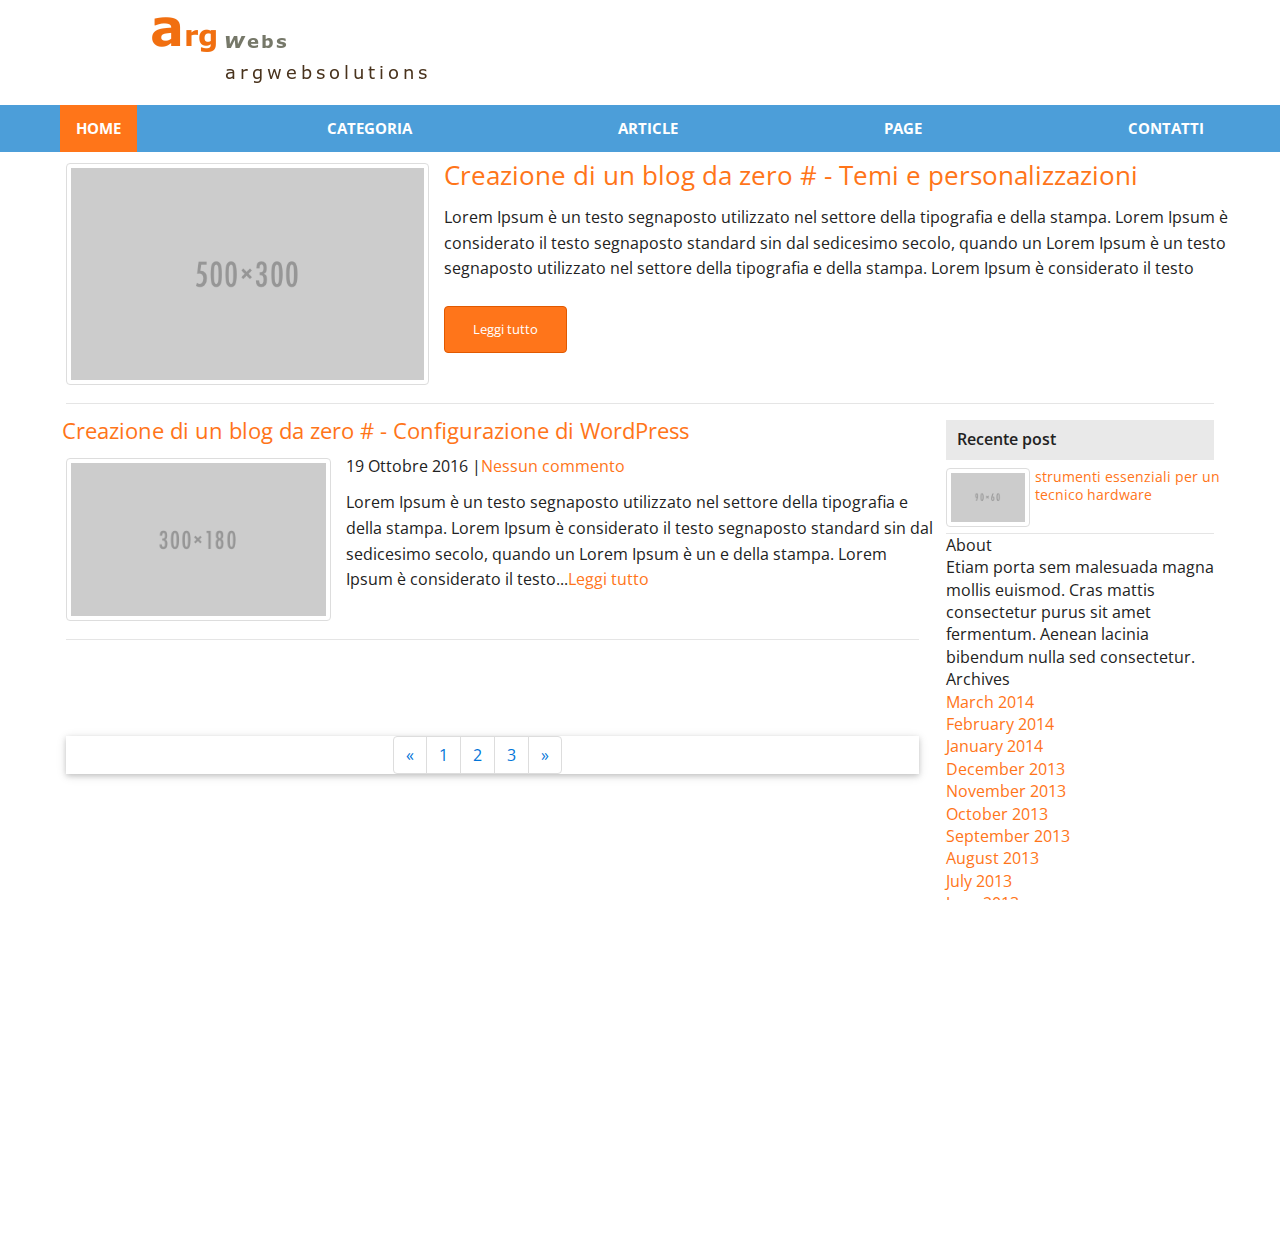
<file: single-page.html>
<!DOCTYPE html>
<html lang="it">
<head>
    <meta charset="UTF-8">
    <title>Come creare o gestire sito web o blog |ThemeSolo </title>
        <meta name="viewport" content="width=device-width, initial-scale=1, shrink-to-fit=no">
        <meta name="description" content="A Bootstrap Blog Template">
        <meta name="keywords" content="HTML,CSS,XML,JavaScript">
        <meta name="author" content="Cangue J.Ganda">
        <meta http-equiv="x-ua-compatible" content="IE=edge">
        
        <!-- Carica i file da google fonts -->
        
        <link href="https://fonts.googleapis.com/css?family=Open+Sans:400,700,700i" rel="stylesheet">
        
        <!-- Carica Icons font awesome-->
        
        <link rel="stylesheet" href="css/font-awesome.min.css">
        
        <!-- Carica i file css-->
        
        
        <link rel="stylesheet" href="css/bootsrap.css">
        <link rel="stylesheet" href="css/reset.css">
    
        <link rel="stylesheet" href="css/style.css">
        
         
</head>
<body>

  
 <!--- ####################    start blog-logo      ########################-->
      
       <header class="blog-header">
       <div class="wrap">
        <div class="container-fluid">
        <div class="row">
        
         <div class="col-xs-12 col-md-4 logo">
          <a href="index.html">
              <img src="img/logo.png" class="logo_img" alt="logo del sito">
          </a>
          </div>
          
          <div class="col-xs-12 col-md-8 right_header">

          </div>
          </div>
        </div>
        </div>

 <!--########################  start blog-menu/search bar  ######################## -->         
         
<div class="containerMenu">
<div class="container-fluid">

  <div class="blog-menu-searcbar wrap">
         
          <button type="button" class="button-cerca hidden-md-up" data-toggle="collapse" data-target="#tab-cercare" aria-expanded="false"><i class="fa fa-search"></i></button>
         <button type="button" class="button-menu hidden-md-up" data-toggle="collapse" data-target="#menu-principale" aria-expanded="false"><i class="fa fa-reorder"></i></button>
          
          <form action="#" class="collapse" id="tab-cercare">
              <div class="content-tab-cercare">
                  <input type="text" placeholder="Cerca...">
                  <input type="submit" value="Cerca">
              </div>
          </form>
          
          
     
        	
          <nav id="menu-principale" class="collapse ">
              
              <ul role="menu">
                  <li role="menuitem" class="active"><a href="index.html">Home</a></li>
                  <li><a href="category.html">categoria</a></li>
                  <li><a href="single-article.html">article</a></li>
                  <li><a href="single-page.html">page</a></li>
                  <li><a href="contato.html">contatti</a></li>
              </ul>
          </nav>
            
       </div> <!--end /.blog-menu/search bar   -->
          </div></div>
           
           
       </header>
    
	
    <main class="single-page">
    
<!---########################  start blog-vetrina  ########################-->
         <div class="blog-vetrina">
          <article itemscope itemtype="http://schema.org/BlogPosting">
        <div class="container-fluid">
       
         <div class="row">
          <div class="col-xs-12 col-md-4 vetimg">
          
          <img class="img-thumbnail" src="img/-text1.png" alt="thumbnails">
         
          </div>
          
          <div class="col-xs-12 col-md-8 conteent-p">
              <header> 
              <h2> <a href="#"> Creazione di un blog da zero #  - Temi e personalizzazioni</a></h2> 
              </header>
           
           <p> Lorem Ipsum è un testo segnaposto utilizzato nel settore della tipografia e della stampa. Lorem Ipsum è considerato il testo segnaposto standard sin dal sedicesimo secolo, quando un Lorem Ipsum è un testo segnaposto utilizzato nel settore della tipografia e della stampa. Lorem Ipsum è considerato il testo </p>
           
           
            <button type="button" class="btn btn-success">Leggi tutto</button> 
            </div>
         </div>
        </div>
           </article>
            <hr>
           </div><!--end /.blog-vetrina  -->
          


<div class="container-fluid">

      <div class="row">
      
<!---######################## start article-list ########################-->
      <div class=" col-md-12 col-lg-9 article-listx">
       
        <article class="row" itemscope itemtype="http://schema.org/BlogPosting">
             <header style="width: 100%;"> 
              <h3> <a href="#">Creazione di un blog da zero #  - Configurazione di WordPress</a></h3> 
              </header>
              
          <div class="col-xs-12 col-md-12 col-lg-4 conteimg"> 
          <img class="img-thumbnail" src="img/-text2.png" alt="thumbnails">
          </div>
          
          <div class="col-xs-12 col-md-12 col-lg-8 conteent-p ">
          <span class="post-mata"> 
           <span class="posted-on">19 Ottobre 2016 </span>|<span class="comentario">Nessun commento</span>
              </span>
           
           <p> Lorem Ipsum è un testo segnaposto utilizzato nel settore della tipografia e della stampa. Lorem Ipsum è considerato il testo segnaposto standard sin dal sedicesimo secolo, quando un Lorem Ipsum è un  e della stampa. Lorem Ipsum è considerato il testo...<a href="#">Leggi tutto</a> </p>
           
           </div>
            

          


        </article> <hr>
        
<!---######################## blog-pagination   ########################-->
<div class="blog-pagination">
<nav aria-label="Page navigation">
  <ul class="pagination">
    <li class="page-item">
      <a class="page-link" href="#" aria-label="Previous">
        <span aria-hidden="true">&laquo;</span>
        <span class="sr-only">Previous</span>
      </a>
    </li>
    <li class="page-item"><a class="page-link" href="#">1</a></li>
    <li class="page-item"><a class="page-link" href="#">2</a></li>
    <li class="page-item"><a class="page-link" href="#">3</a></li>
    <li class="page-item">
      <a class="page-link" href="#" aria-label="Next">
        <span aria-hidden="true">&raquo;</span>
        <span class="sr-only">Next</span>
      </a>
    </li>
  </ul>
</nav>
</div>       
        
        
        
         
           </div><!--end /.article-list  -->
        
<!---######################## blog-sidebar  ########################-->
       
        <aside class="col-md-12 col-lg-3 blog-sidebar ">
        
         <h4 class="h6"> Recente post</h4>
        <div class="row recentPost">
          
           <div class="col-xs-3 col-sm-2 col-md-4 sideimg"> <img class="img-thumbnail" src="img/-text3.png" alt="thumbnails">
           </div>
           <div class=" col-xs-9 col-sm-10 col-md-8 sidetx "> <a href="#"> strumenti essenziali per un tecnico hardware
           </a> </div>
            
            
        </div>
         <hr class="sideHr">
          <div class="sidebar-module sidebar-module-inset">
            <h4>About</h4>
            <p>Etiam porta <em>sem malesuada magna</em> mollis euismod. Cras mattis consectetur purus sit amet fermentum. Aenean lacinia bibendum nulla sed consectetur.</p>
          </div>
          <div class="sidebar-module">
            <h5>Archives</h5>
            <ol class="list-unstyled">
              <li><a href="#">March 2014</a></li>
              <li><a href="#">February 2014</a></li>
              <li><a href="#">January 2014</a></li>
              <li><a href="#">December 2013</a></li>
              <li><a href="#">November 2013</a></li>
              <li><a href="#">October 2013</a></li>
              <li><a href="#">September 2013</a></li>
              <li><a href="#">August 2013</a></li>
              <li><a href="#">July 2013</a></li>
              <li><a href="#">June 2013</a></li>
              <li><a href="#">May 2013</a></li>
              <li><a href="#">April 2013</a></li>
            </ol>
          </div>
          <div class="sidebar-module">
            <h4>Elsewhere</h4>
            <ol class="list-unstyled">
              <li><a href="#">GitHub</a></li>
              <li><a href="#">Twitter</a></li>
              <li><a href="#">Facebook</a></li>
            </ol>
          </div>
        </aside><!-- /.blog-sidebar -->

      </div><!-- /.row -->

    </div><!--end /.article-list  -->

        

    </main><!--end / main  -->
      
    
<!--######################## blog-footer  ########################-->
    <footer class="blog-footer">
     
      <div class="suport">
       <div class="blog-footer-menu">
 
          <div class="cantainer">
            <div class="row">
            
            <div class="col-xs-12 col-sm-6 col-md-6">
             <ul class="footer-menu">
            <li><a href="#">Principal</a></li>
            <li><a href="#">Cursos</a></li>
            <li><a href="#">Fórum</a></li>
            <li><a href="#">Siga</a></li>
            <li><a href="#">Sobre</a></li>
            <li><a href="#">Contato</a></li>
            </ul>
            </div>

       
         <div class="col-xs-12 col-sm-6 col-md-6">
         <ul class="footer-social">
            <li><a href="#"><span id="#"></span>Facebook</a></li>
            <li><a href="#"><span id="##"></span>Twiter</a></li>
            <li><a href="#"><span id="###"></span>Youtube</a></li>
        </ul></div>
    
        </div>
        </div>
        
        
        </div>
        </div>
        
        <p class="text-center ">© 2017 - argwebs | Tutti i diritti riservati <br>
E 'vietata la riproduzione totale o parziale di qualsiasi contenuto di questo sito web.site.</p>

    </footer>
   
    <a class="Tornasu" href="#">Torna su</a>
  
    
 <!-- Carica i file javascript e jquery carica prima jquey -->
   
    <script src="js/jquery-3.1.1.min.js"></script>
    <script src="js/bootstrap.min.js"></script>
    
</body>
</html>
</file>
<file: css/style.css>
@charset "UTF-8";
/* <!-----###############################################################---->  */
/* <!--------------------- for all devace  ---------------------------------->  */
/* <!--------------------- -------------------------------------------------->  */
/*-------------------------
        varible color
----------------------------*/
/* <!--------------------- blog- html and body------------------------------->  */
html, body {
  height: 100%;
  max-width: 100%;
  overflow-x: hidden; }

html {
  font-size: 16px; }

body {
  font-family: 'Open Sans', sans-serif;
  color: #222; }

/* <!----------------------- main ----------------------------------->  */
main {
  padding: .7rem; }

main.blog-home {
  margin-top: 1rem; }

/*-------- a link  --------------*/
a {
  color: #ff7519; }

a:hover {
  color: #f17720; }

/* <!--------------------- blog-header------------------------------->  */
.blog-header .containerMenu {
  background-color: #4c9ed9; }

/*--  logo   */
.logo_img:focus {
  outline: 0; }

/* <!--------------------- blog-menu------------------------------->  */
#menu-principale {
  flex: 1 1 100%; }

#menu-principale ul {
  list-style: none;
  padding: 0;
  margin: 1rem 0 0 0; }

#menu-principale ul a {
  display: block;
  padding: .8rem 0;
  color: #fff;
  text-transform: uppercase;
  text-decoration: none;
  text-align: center;
  border: 0; }

#menu-principale ul a:hover,
#menu-principale ul li.active a {
  background-color: #ff7519;
  color: #fff; }

/*--  icon font menu and searcbar  */
.blog-menu-searcbar {
  background: #4c9ed9; }

.button-cerca, .button-menu {
  border: 0;
  font-size: 2rem;
  margin: 0;
  padding: .3rem .8rem;
  color: #ffffff;
  background: transparent; }

.button-cerca:focus, .button-menu:focus {
  outline: 0; }

/*--  input tab search tab-cercare  */
#tab-cercare {
  flex: 1 1 100%; }

.content-tab-cercare {
  display: flex;
  height: 3rem; }

.content-tab-cercare input[type="text"] {
  border: 1px solid #ccc;
  border-radius: 5px 0 0 5px;
  padding: 1rem;
  flex: 1 1 auto; }

.content-tab-cercare input[type="submit"] {
  flex: 1 1 0;
  border: 0;
  border-radius: 0 5px 5px 0;
  color: #fff;
  background: darkorange; }

/* <!--------------------- article-listx------------------------------->  */
.article-listx .conteent-p p {
  margin-top: 1rem;
  line-height: 1.6; }

main .container-fluid {
  padding: 0 !important;
  margin: 0 !important; }

h2 > a:hover, h3 > a:hover {
  text-decoration: none; }

/* <!--------------------- blog-vetrina------------------------------->  */
.blog-vetrina .conteent-p p {
  margin-top: 1rem;
  line-height: 1.6; }

.blog-vetrina .conteent-p h2 {
  font-size: 1.6rem; }

/*--  btn Button readMore vetrini  */
.btn-success {
  background-color: #ff751a;
  border-color: #e15900;
  padding-top: 0.875rem;
  padding-right: 1.75rem;
  padding-bottom: 0.9375rem;
  padding-left: 1.75rem;
  font-size: 0.8125rem;
  margin-top: 1.5rem; }

.btn-success a {
  color: #fff;
  text-decoration: none; }

.btn-success:hover {
  background-color: #d66a1f;
  border-color: #e15900; }

/* <!--------------------- article-listx article------------------------------->  */
.article-listx header h3 {
  font-size: 1.4rem;
  margin-bottom: 1rem;
  width: 100%;
  padding-left: .7rem; }

.article-listx header {
  width: 100%; }

span.comentario {
  color: #ff7519; }

span .posted-on {
  text-transform: capitalize; }

/* <!--------------------- blog-sidebar------------------------------->  */
.blog-sidebar {
  line-height: 1.4;
  padding-left: .7rem; }

.blog-sidebar .sideHr {
  padding: 0 !important;
  margin: 0 !important; }

.blog-sidebar .h6 {
  background: rgba(193, 193, 193, 0.36);
  padding: .7rem;
  font-weight: 600; }

/*--  sidebar recentPost box  */
.recentPost .sideimg {
  padding-right: 0; }

.recentPost a {
  color: #ff751a;
  line-height: 1.1;
  font-size: 0.9rem; }

.recentPost a:hover {
  color: #ff7519;
  text-decoration: none; }

aside.blog-sidebar.xcate {
  padding-top: 1rem; }

/* <!--------------------- blog-pagination------------------------------->  */
.blog-pagination {
  box-shadow: 0 2px 5px 0 rgba(0, 0, 0, 0.16), 0 2px 10px 0 rgba(0, 0, 0, 0.12);
  margin-top: 6rem; }

.blog-pagination ul.pagination li:active a {
  background: #ff8b3d;
  color: #fff; }

.blog-pagination .pagination {
  margin: 0 auto;
  width: 200px; }

/* <!--------------------- blog-footer------------------------------->  */
.blog-footer {
  background-color: #4c9ed9;
  border-top: 2px solid #ff8b3d;
  margin: 0;
  padding: 0;
  line-height: 1.7; }

.blog-footer-menu {
  padding: 1.5rem .6rem; }

.blog-footer p {
  color: #fff;
  padding: 1.6rem 0; }

.suport {
  background-color: #f0f0f0; }

.blog-footer-menu .cantainer {
  max-width: 1300px;
  margin: 0 auto;
  background-color: #f0f0f0; }

/*--  footer menu list  */
.footer-menu {
  display: flex;
  list-style: none;
  flex-wrap: wrap; }

.footer-menu a {
  padding-right: 2rem; }

.footer-menu a, .footer-social a {
  text-decoration: none; }

/*--  footer social media list  */
.footer-social {
  width: 319px;
  float: right;
  margin-right: 1rem; }

.footer-social {
  display: flex;
  justify-content: space-around;
  flex-wrap: wrap;
  list-style: none; }

/*--  footer Button scroll top  */
.Tornasu {
  position: fixed;
  text-decoration: none;
  color: #fff;
  bottom: 1rem;
  right: 1.6rem; }

.Tornasu:hover {
  text-decoration: none; }

/* <!--------------------- -------------------------------------------------->  */
/* <!----------------- medias query Medium md ÔëÑ768px  ----------------------->  */
/* <!-------------------- dall 768 in su ------------------------------------>  */
@media (min-width: 768px) {
  /*   768 **/
  /* <!--------------------- blog-menu------------------------------->  */
  #menu-principale {
    display: block; }

  #menu-principale ul {
    display: flex;
    justify-content: space-between;
    list-style: none;
    margin: 0 0 0 0; }

  #menu-principale ul li a {
    padding: 1rem;
    font-weight: bold;
    font-size: 95%;
    margin: 0 .3rem; }

  .blog-menu-searcbar {
    margin: 0 auto; }

  #menu-principale {
    order: 1; }

  #tab-cercare {
    width: 100%;
    position: absolute;
    margin: 0 0;
    order: 2;
    right: 0;
    top: 30px;
    z-index: 9999;
    margin-bottom: 3rem; }

  .button-cerca {
    position: absolute;
    right: -11px;
    line-height: 3rem;
    display: none; }

  .content-tab-cercare {
    height: 3rem; }

  /* <!--------------------- blog-vetrina------------------------------->  */
  .blog-vetrina .conteent-p {
    padding: 0; }

  /* <!--------------------- blog-sidebar------------------------------->  */
  .recentPost .sidetx {
    padding: 0 0 0 .33rem;
    text-align: left;
    font-size: small; } }
/* <!---------* end  768 *----------->  */
/* <!----------------- medias query->  Large ÔëÑ992px  lg ----------------------->  */
@media (min-width: 992px) {
  /*   992 **/
  /* <!--------------------- article-listx------------------------------->  */
  .article-listx .conteent-p {
    padding: 0; } }
/* end  992 **/
/* <!----------------- medias query->  Extra large ÔëÑ1200px xl------------------------------------>  */
@media (min-width: 1200px) {
  /*   1200 **/
  /* <!--------------------- blog-main,wrap width ------------------------------->  */
  main, .wrap {
    width: 1170px;
    max-width: 100%;
    margin: 0 auto; } }
/* end  1200 **/
/* <!-----###############################################################---->  */
/* <!--------------------- for category page  ------------------------------->  */
/* <!--------------------- -------------------------------------------------->  */
/* <!------------------------main blog-category ---- ------------------------->  */
.xcategx {
  padding: 1rem .7rem;
  text-transform: capitalize; }

.xcategx small {
  font-size: x-small; }

/*# sourceMappingURL=style.css.map */
</file>
